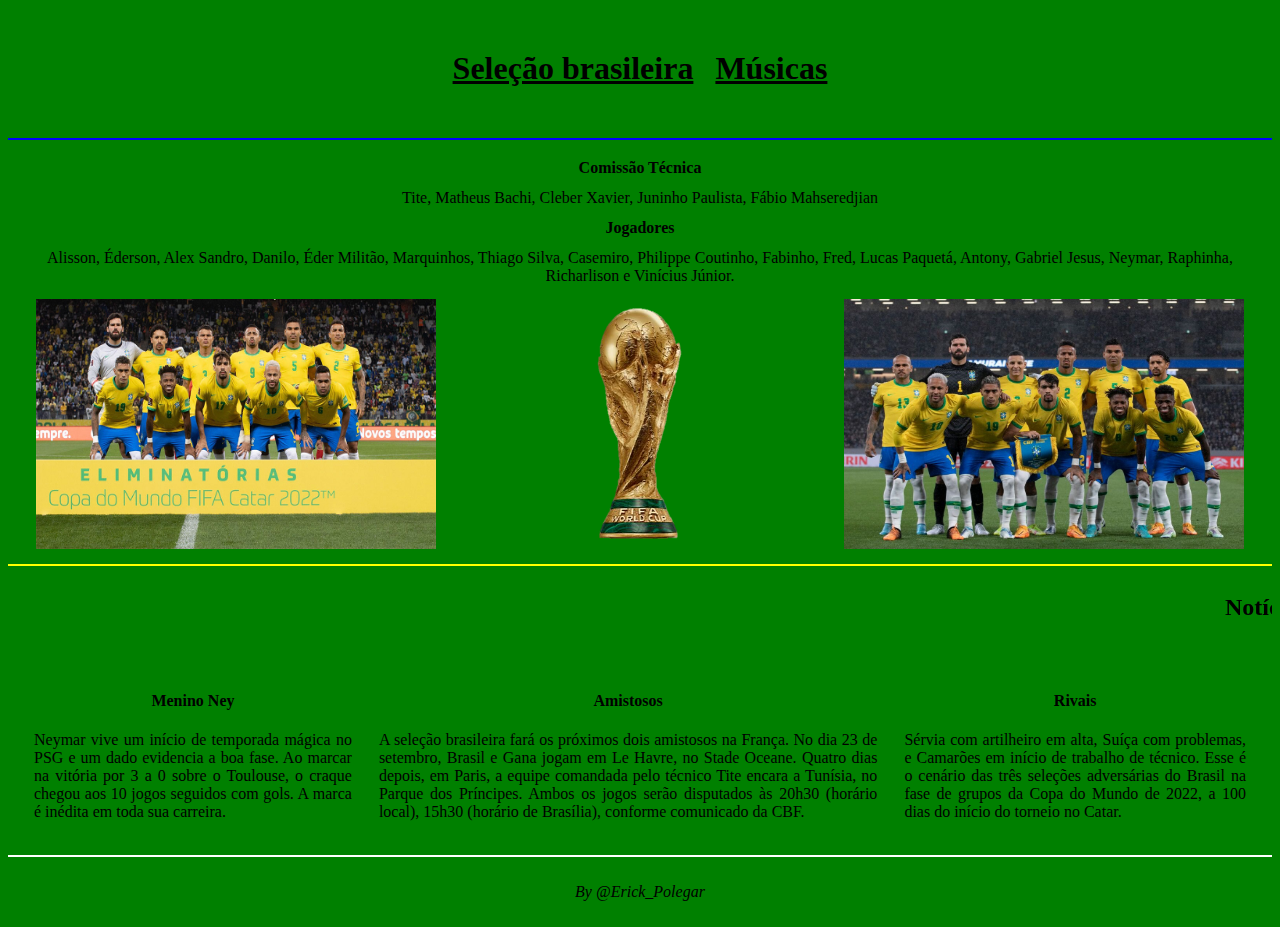
<file: index.html>
<!DOCTYPE html>
<html lang="pt-br">
<head>
    <meta charset="UTF-8">
    <meta http-equiv="X-UA-Compatible" content="IE=edge">
    <meta name="viewport" content="width=device-width, initial-scale=1.0">
    <title>Seleção do Hexa</title>
    <link rel="stylesheet" href="css/style.css">
</head>
<body bgcolor="green">
    <table align="center" cellspacing="20">
        <tr>
            <td>
                <h1 align="center"><a href="index.html">Seleção brasileira</a></h1>
            </td>
            <td>
                <h1 align="center"><a href="musicas.html">Músicas</a></h1>
            </td>
        </tr>
    </table>
    <hr color="blue">
    <table border="0" cellspacing="10" align="center" style="text-align:center;">
            <tr>
                <td><b>Comissão Técnica</td>
            </tr>
            <tr>
                <td>Tite, Matheus Bachi,  Cleber Xavier, Juninho Paulista, Fábio Mahseredjian</td>
            </tr>
            <tr>
                <td><b>Jogadores</td>
            </tr>
            <tr>
                <td>
                    Alisson, Éderson, Alex Sandro, Danilo, Éder Militão, Marquinhos, Thiago Silva, Casemiro, Philippe Coutinho, Fabinho, Fred, Lucas Paquetá, Antony, Gabriel Jesus, Neymar, Raphinha, Richarlison e Vinícius Júnior.
                </td>
            </tr>
    </table>

    <table align="center">
        <tr>
            <td>
                <img width="400px" height="250px" src="img/selecao.jpg" alt="">
            </td>
            <td>
                <img width="400px" height="250px" src="img/trofeu.png  " alt="">
            </td>
            <td>
                <img width="400px" height="250px" src="img/selecao.jpeg" alt="">
            </td>
        </tr>
    </table>
    <hr color="yellow">
    <table style="text-align: justify;" cellspacing="25">
        <marquee behavior="" direction=""><h2>Notícias</h2></marquee>
        <tr>
            <td>
                <h4 align="center">Menino Ney</h4>
                Neymar vive um início de temporada mágica no PSG e um dado evidencia a boa fase. Ao marcar na vitória por 3 a 0 sobre o Toulouse, o craque chegou aos 10 jogos seguidos com gols. A marca é inédita em toda sua carreira.
            </td>
            <td>
                <h4 align="center">Amistosos</h4>
                A seleção brasileira fará os próximos dois amistosos na França. No dia 23 de setembro, Brasil e Gana jogam em Le Havre, no Stade Oceane. Quatro dias depois, em Paris, a equipe comandada pelo técnico Tite encara a Tunísia, no Parque dos Príncipes. Ambos os jogos serão disputados às 20h30 (horário local), 15h30 (horário de Brasília), conforme comunicado da CBF.
            </td>
            <td>
                <h4 align="center">Rivais</h4>
                Sérvia com artilheiro em alta, Suíça com problemas, e Camarões em início de trabalho de técnico. Esse é o cenário das três seleções adversárias do Brasil na fase de grupos da Copa do Mundo de 2022, a 100 dias do início do torneio no Catar.
            </td>
        </tr>
    </table>    
    <hr color="ffffff"> 
    <br>
    <footer style="text-align: center;">
        <i> By @Erick_Polegar</i>
    </footer>
    <br>
</body> 
</html>
</file>
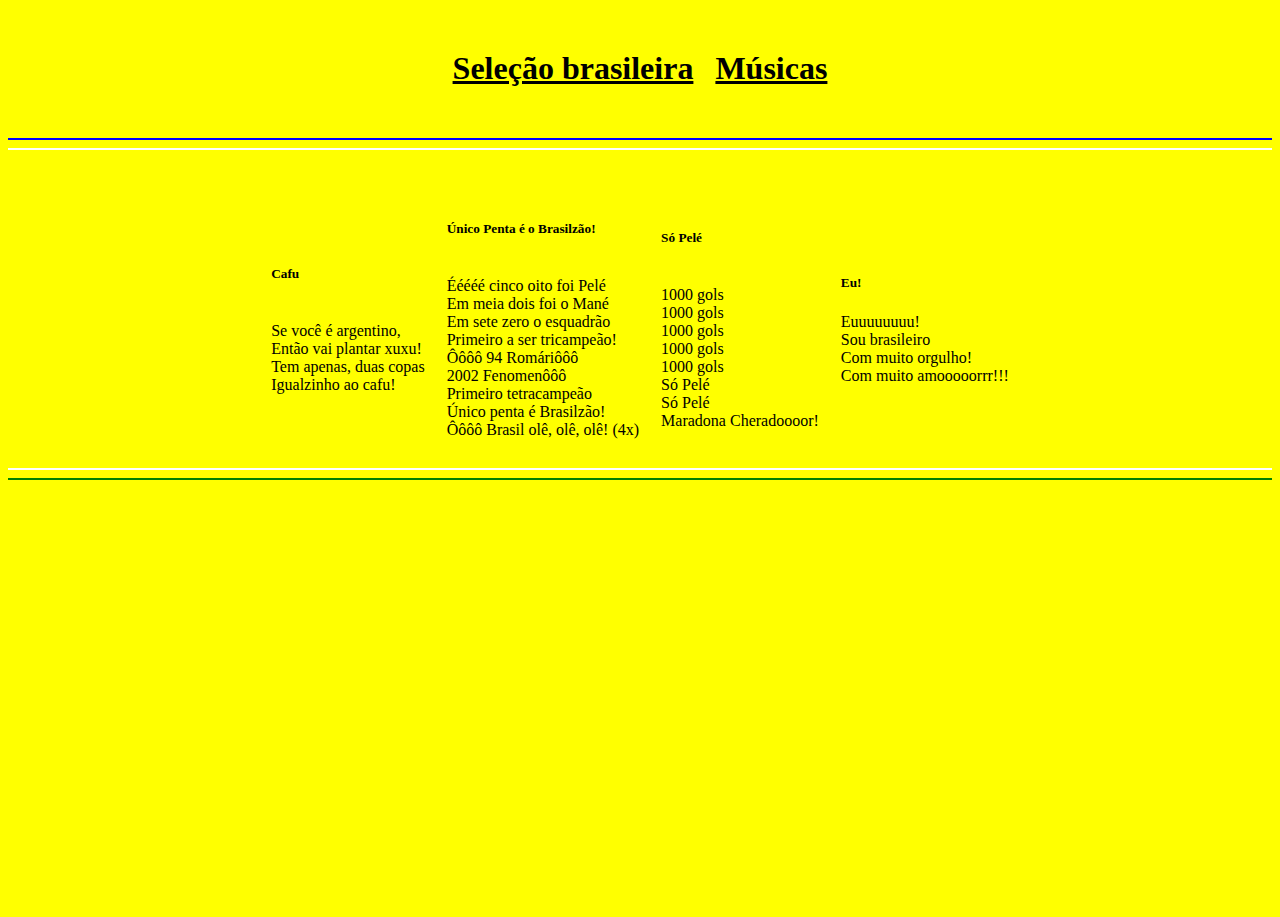
<file: musicas.html>
<!DOCTYPE html>
<html lang="pt-br">
<head>
    <meta charset="UTF-8">
    <meta http-equiv="X-UA-Compatible" content="IE=edge">
    <meta name="viewport" content="width=device-width, initial-scale=1.0">
    <title>Músicas</title>
    <link rel="stylesheet" href="css/style.css">
</head>
<body bgcolor="yellow">
    <table align="center" cellspacing="20">
        <tr>
            <td>
                <h1 style="color: yellow;" align="center"><a href="index.html">Seleção brasileira</a></h1>
            </td>
            <td>
                <h1 style="color: yellow;" align="center"><a href="musicas.html">Músicas</a></h1>
            </td>
        </tr>
    </table>
    <hr color="blue">
    <hr color="white">
    <table cellspacing="20" align="center">
        <tr></tr>
        <tr>
            <td>
                <h5>Cafu</h5>
                <br>
                Se você é argentino,
                <br>
                Então vai plantar xuxu!
                <br>
                Tem apenas, duas copas
                <br>
                Igualzinho ao cafu!
                <br>
            </td>
            <td>
                <h5>Único Penta é o Brasilzão!</h5>
                <br>
                Ééééé cinco oito foi Pelé
                <br>
                Em meia dois foi o Mané
                <br>
                Em sete zero o esquadrão
                <br>
                Primeiro a ser tricampeão!
                <br>
                Ôôôô 94 Romáriôôô
                <br>
                2002 Fenomenôôô
                <br>
                Primeiro tetracampeão
                <br>
                Único penta é Brasilzão!
                <br>
                Ôôôô Brasil olê, olê, olê! (4x)
            </td>
            <td>
                <h5>Só Pelé</h5>
                <br>
                1000 gols
                <br>
                1000 gols
                <br>
                1000 gols
                <br>
                1000 gols
                <br>
                1000 gols
                <br>
                Só Pelé
                <br>
                Só Pelé
                <br>
                Maradona Cheradoooor!
            </td>
            <td>
                <h5>Eu!</h5>
                Euuuuuuuu!
                <br>
                Sou brasileiro
                <br>
                Com muito orgulho!
                <br>
                Com muito amooooorrr!!!
            </td>
        </tr>
        <table align="center" cellspacing="50">
            <hr color="white">
            <hr color="green">
            <tr>
                <td>
                    <iframe width="560" height="315" src="https://www.youtube.com/embed/hyLiCk1-QxE" title="YouTube video player" frameborder="0" allow="accelerometer; autoplay; clipboard-write; encrypted-media; gyroscope; picture-in-picture" allowfullscreen></iframe>
                </td>
                <td>
                    <iframe width="500px" height="315px" src="https://www.youtube.com/embed/evOHdmMff4M" title="YouTube video player" frameborder="0" allow="accelerometer; autoplay; clipboard-write; encrypted-media; gyroscope; picture-in-picture" allowfullscreen></iframe>
                </td>
            </tr>
        </table>
        
    </table>
</body>
</html>
</file>
<file: css/style.css>
a {
   color: black; 
}
</file>
